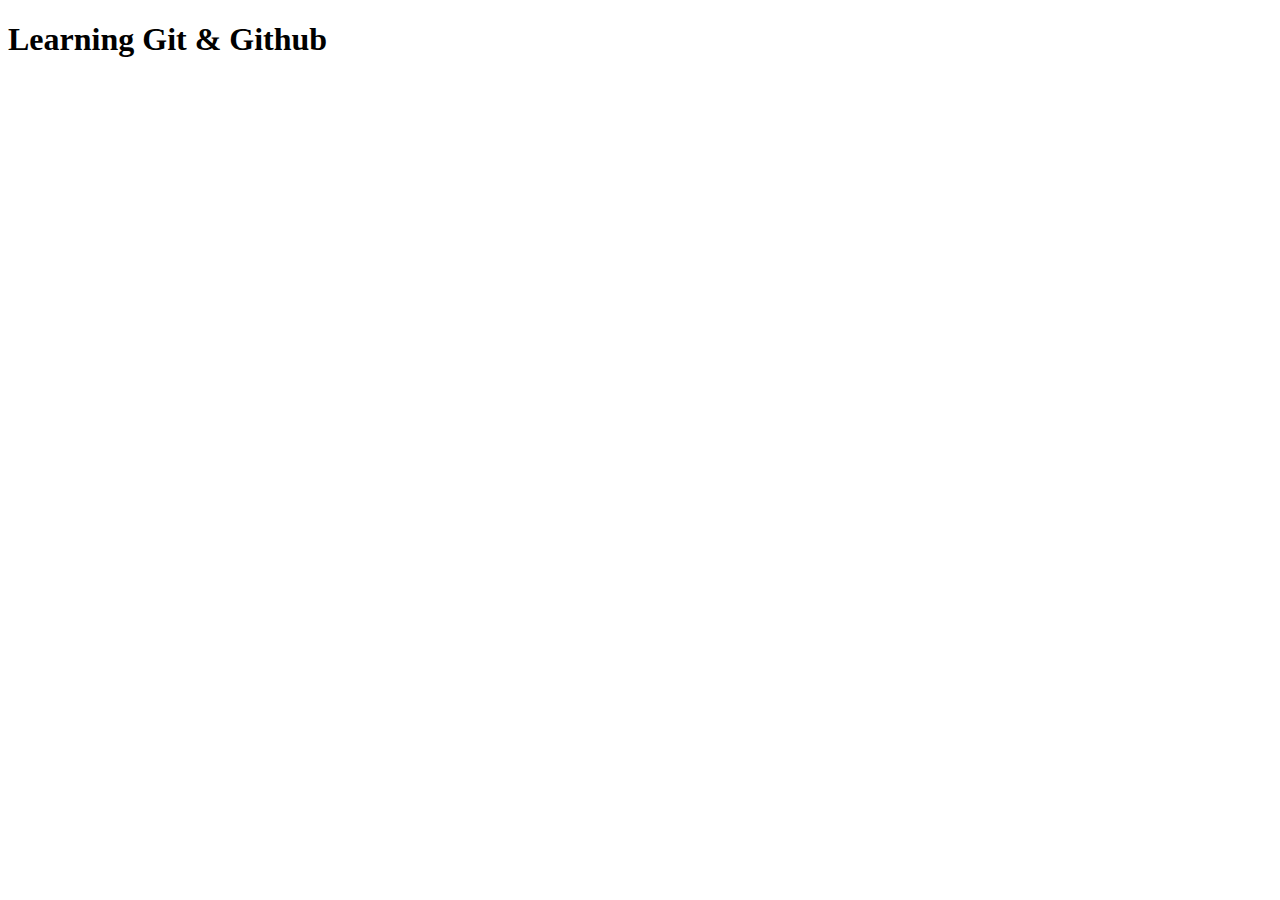
<file: index.html>
<!DOCTYPE html>
<html lang="en">
<head>
    <meta charset="UTF-8">
    <meta name="viewport" content="width=device-width, initial-scale=1.0">
    <title>Learning Git & Github</title>
    <link rel="stylesheet" href="style.css">
</head>
<body>
    <h1>Learning Git & Github</h1>
</body>
</html>
</file>
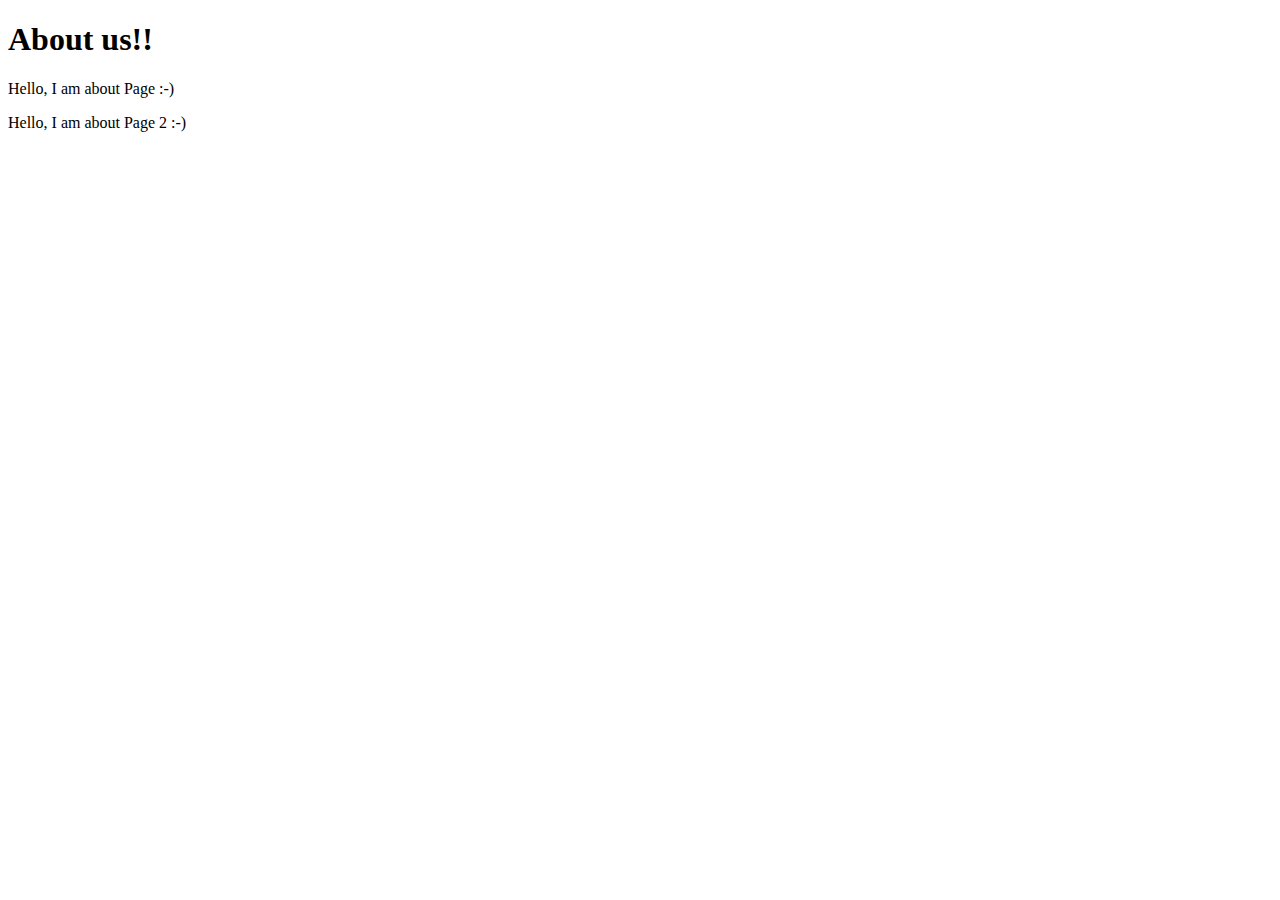
<file: about.html>
<!DOCTYPE html>
<html lang="en">
<head>
    <meta charset="UTF-8">
    <meta name="viewport" content="width=device-width, initial-scale=1.0">
    <title>About Us</title>
</head>
<body>
    <h1>About us!! </h1>
    <p>Hello, I am about Page :-) </p>
    <p>Hello, I am about Page 2 :-) </p>
    
</body>
</html>
</file>
<file: style.css>
*{
    box-sizing: border-box;
}

body{
    border: 0;
}
</file>
